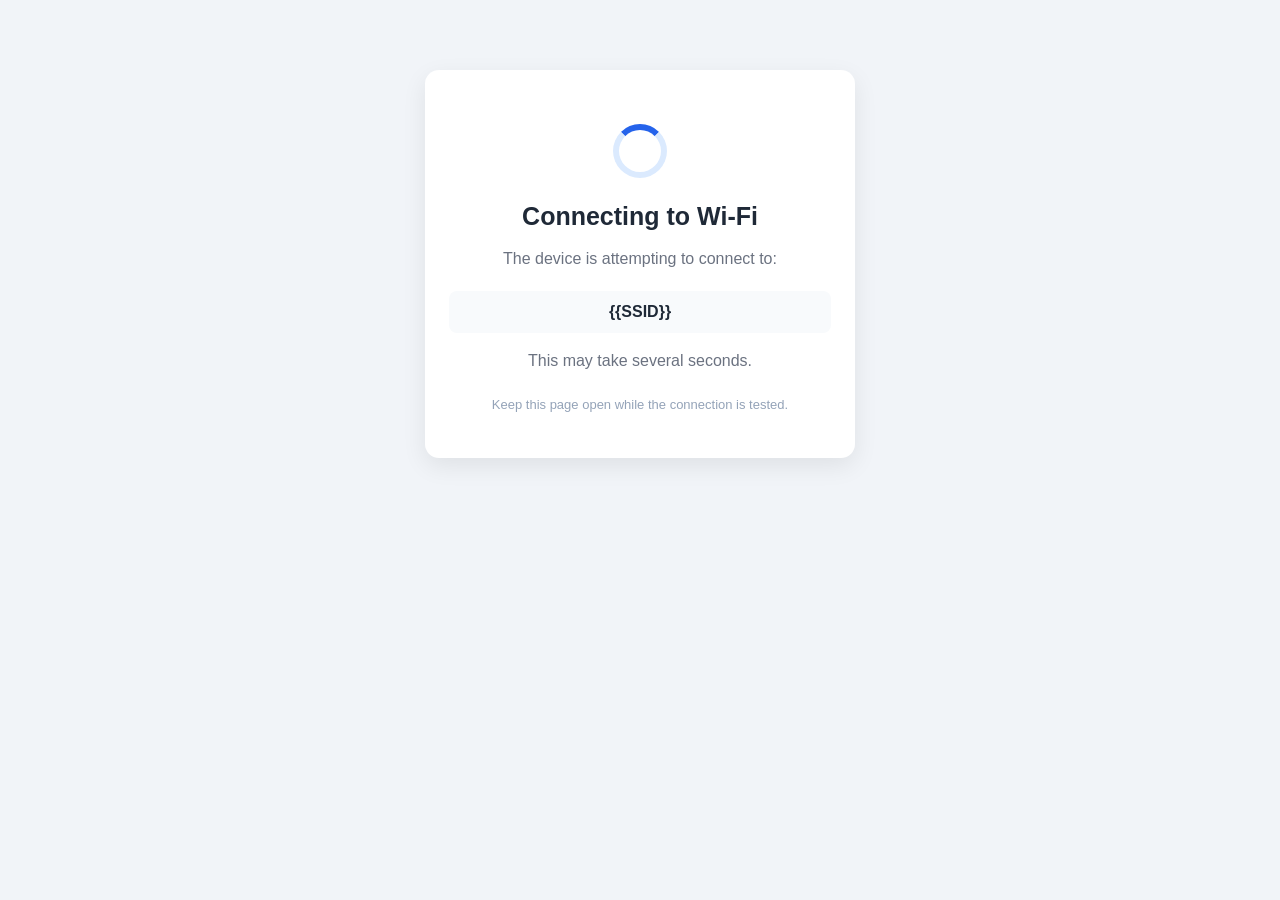
<file: templates/connecting.html>
<!DOCTYPE html>
<html lang="en">
<head>
    <meta charset="UTF-8">

    <meta
        name="viewport"
        content="width=device-width, initial-scale=1"
    >

    <meta
        http-equiv="refresh"
        content="2;url=/status"
    >

    <title>Connecting</title>

    <style>
        * {
            box-sizing: border-box;
        }

        body {
            margin: 0;
            padding: 20px;
            font-family: Arial, sans-serif;
            background: #f1f4f8;
            color: #1f2937;
        }

        .container {
            width: 100%;
            max-width: 430px;
            margin: 50px auto;
            padding: 30px 24px;
            text-align: center;
            background: white;
            border-radius: 14px;
            box-shadow: 0 8px 24px rgba(0, 0, 0, 0.08);
        }

        h1 {
            margin-bottom: 10px;
            font-size: 25px;
        }

        p {
            color: #6b7280;
            line-height: 1.5;
        }

        .spinner {
            width: 54px;
            height: 54px;
            margin: 24px auto;
            border: 6px solid #dbeafe;
            border-top-color: #2563eb;
            border-radius: 50%;
            animation: spin 1s linear infinite;
        }

        .network {
            margin-top: 20px;
            padding: 12px;
            background: #f8fafc;
            border-radius: 8px;
        }

        .notice {
            margin-top: 22px;
            font-size: 13px;
            color: #94a3b8;
        }

        @keyframes spin {
            to {
                transform: rotate(360deg);
            }
        }
    </style>
</head>

<body>
    <main class="container">
        <div class="spinner"></div>

        <h1>Connecting to Wi-Fi</h1>

        <p>
            The device is attempting to connect to:
        </p>

        <div class="network">
            <strong>{{SSID}}</strong>
        </div>

        <p>
            This may take several seconds.
        </p>

        <p class="notice">
            Keep this page open while the connection is tested.
        </p>
    </main>
</body>
</html>
</file>
